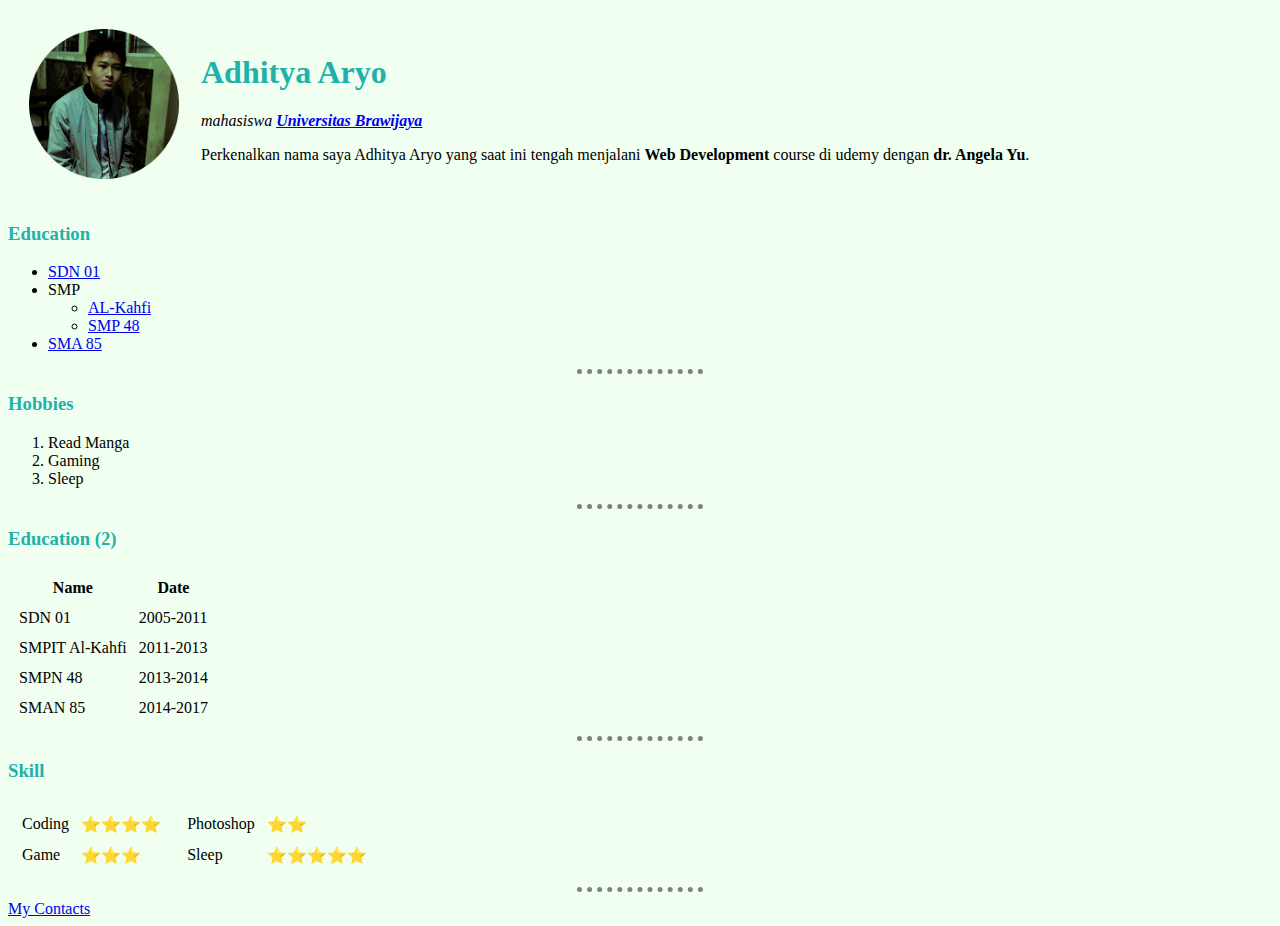
<file: index.html>
<!DOCTYPE html>
<html lang="en" dir="ltr">
<head>
  <meta charset="utf-8">
  <title>αdhityα αryo</title>
  <link rel="stylesheet" href="css/styles.css">
</head>

<body>
  <table cellspacing="20">
    <td><img src="image/adhitya.png" alt=""></td>
    <td>
      <h1>Adhitya Aryo</h1>
      <p><em>mahasiswa <strong><a href="https://ub.ac.id/">Universitas Brawijaya</a></strong></em></p>
      <p>Perkenalkan nama saya Adhitya Aryo yang saat ini tengah menjalani <strong>Web Development</strong> course di udemy dengan <strong>dr. Angela Yu</strong>.</p>
    </td>
  </table>

  <h3>Education</h3>
  <ul>
    <li><a href="https://i.ytimg.com/vi/gA1E6TBWZrI/maxresdefault.jpg">SDN 01</a></li>
    <li>SMP<ul>
        <li><a href="https://lantunanhati.files.wordpress.com/2012/07/caringin-20120715-002691.jpg">AL-Kahfi</a></li>
        <li><a href="https://www.geocities.ws/soal/gbrwebsekolah/LAPANGAN%20BELAKANG.JPG">SMP 48</a></li>
      </ul>
    </li>
    <li><a href="https://pbs.twimg.com/profile_images/1599170872/85_400x400.jpg">SMA 85</a></li>
  </ul>

  <hr>
  <h3>Hobbies</h3>
  <ol type="1">
    <li>Read Manga</li>
    <li>Gaming</li>
    <li>Sleep</li>
  </ol>

  <hr>
  <h3>Education (2)</h3>
  <table cellspacing="10">
    <thead>
      <tr>
        <th>Name</th>
        <th>Date</td>
      </tr>
    </thead>
    <tbody>
      <tr>
        <td>SDN 01</td>
        <td>2005-2011</td>
      </tr>
      <tr>
        <td>SMPIT Al-Kahfi</td>
        <td>2011-2013</td>
      </tr>
      <tr>
        <td>SMPN 48</td>
        <td>2013-2014</td>
      </tr>
      <tr>
        <td>SMAN 85</td>
        <td>2014-2017</td>
      </tr>
    </tbody>
  </table>

  <hr>
  <h3>Skill</h3>
  <table>
    <tr>
      <td>
        <table cellspacing="10">
          <tr>
            <td>Coding</td>
            <td>⭐⭐⭐⭐</td>
          </tr>
          <tr>
            <td>Game </td>
            <td>⭐⭐⭐</td>
          </tr>
        </table>
      </td>
      <td>
        <table cellspacing="10">
          <tr>
            <td>Photoshop</td>
            <td>⭐⭐</td>
          </tr>
          <tr>
            <td>Sleep</td>
            <td>⭐⭐⭐⭐⭐</td>
          </tr>
        </table>
      </td>
    </tr>
  </table>

  <hr>
  <a href="contacts.html">My Contacts</a>
</body>
</html>
</file>
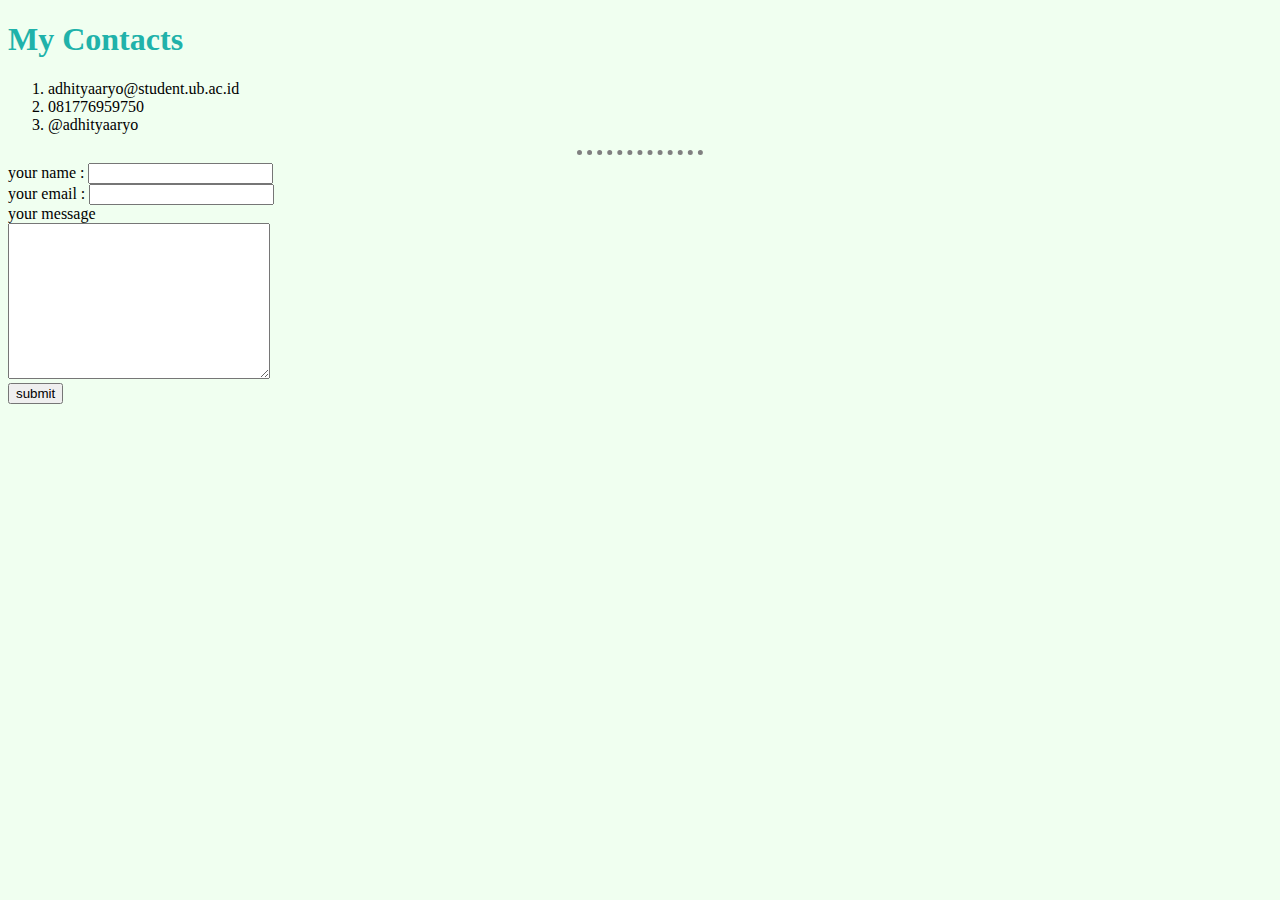
<file: contacts.html>
<!DOCTYPE html>
<html lang="en" dir="ltr">
  <head>
    <meta charset="utf-8">
    <title>My Contacts</title>
    <link rel="stylesheet" href="css/styles.css">

  </head>
  <body>
    <h1>My Contacts</h1>
    <ol>
      <li>adhityaaryo@student.ub.ac.id</li>
      <li>081776959750</li>
      <li>@adhityaaryo</li>
    </ol>

    <hr>
    <form class="" action="mailto:adhityaaryo@student.ub.ac.id" method="post" enctype="text/plain">
      <label >your name :</label>
      <input type="text" name="Name" value=""><br>
      <label >your email :</label>
      <input type="email" name="Email"><br>
      <label >your message</label><br>
      <textarea name="Message" rows="10" cols="30"></textarea><br>
      <input type="submit" name="" value="submit">
    </form>
  </body>
</html>
</file>
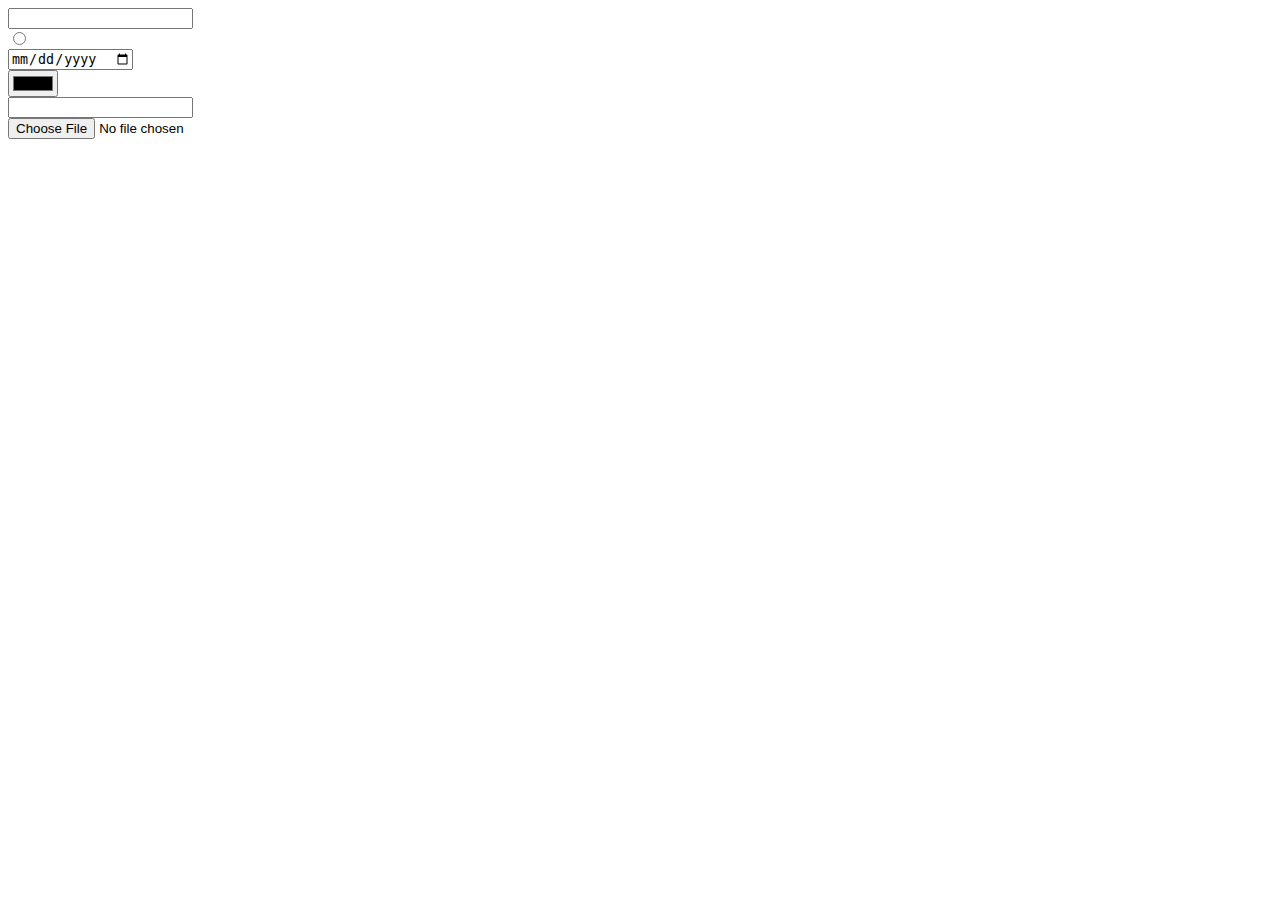
<file: input.html>
<!DOCTYPE html>
<html lang="en" dir="ltr">
  <head>
    <meta charset="utf-8">
    <title></title>
  </head>
  <body>
    <form class="" action="index.html" method="post">
      <input type="text" name="" value=""><br>
      <input type="radio" name="" value=""><br>
      <input type="date" name="" value=""><br>
      <input type="color" name="" value=""><br>
      <input type="search" name="" value=""><br>
      <input type="file" name="" value=""><br>
    </form>
  </body>
</html>
</file>
<file: css/styles.css>
body {
  background-color: honeydew;
}

hr {
  border-style: dotted none none;
  border-width: 5px;
  border-color: gray;
  width: 10%;
}

img{
  width: 150px;
}

h1{
  color: lightseagreen;
}

h3{
  color: lightseagreen;
}
</file>
